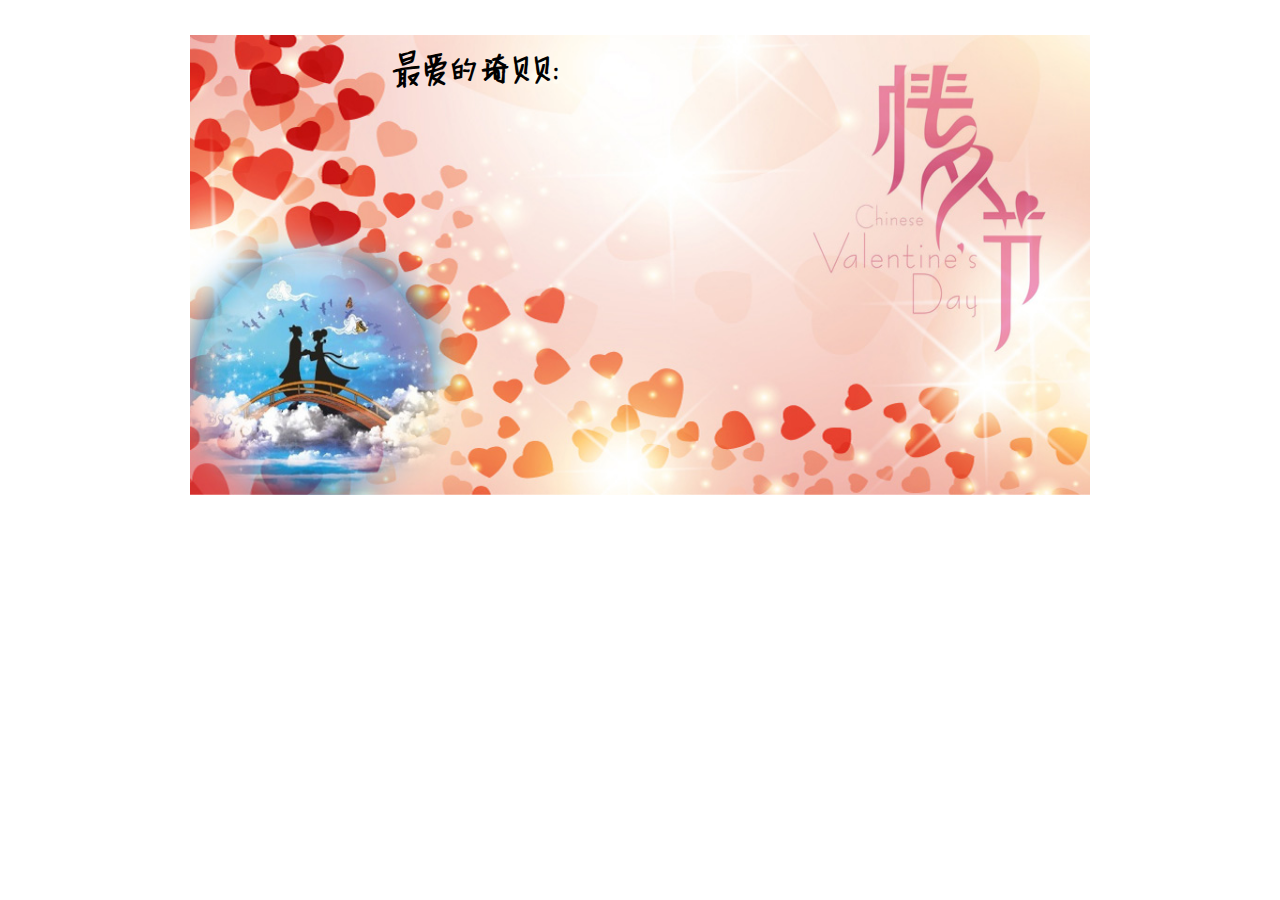
<file: 2014qixi/index.html>
<!DOCTYPE html>
<html>
<head>
    <meta charset="utf-8" name="author" content="韩冲">
    <link rel="stylesheet" href="css/style.css">
    <script src="js/jquery-2.0.2.min.js"></script>
    <script src="js/content.js"></script>
    <title>2014年七夕</title>
</head>
<body>
    <div id="content">
        <div id="code">

        </div>
    </div>
</body>
</html>
</file>
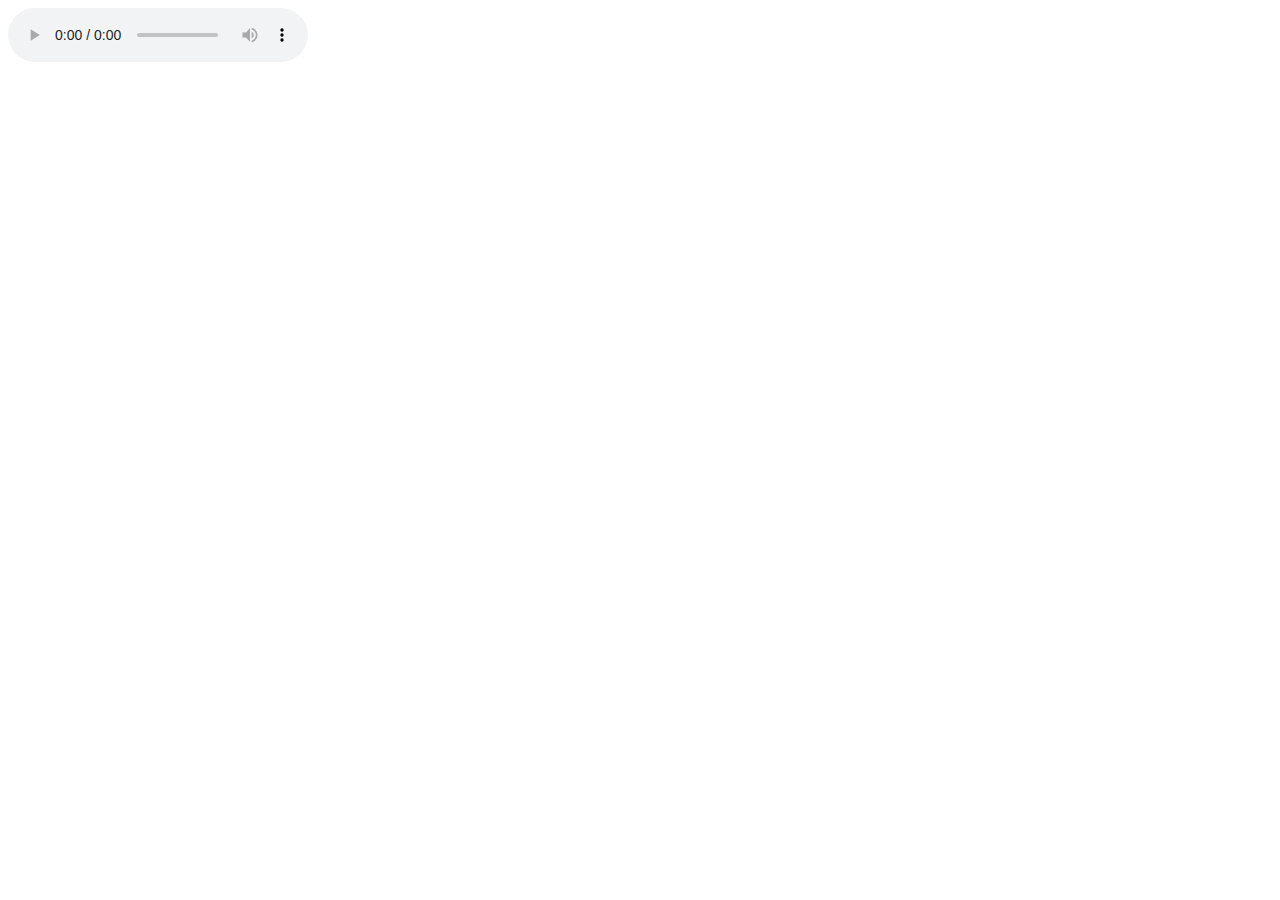
<file: Friend/index.html>
<!DOCTYPE html>
<html>
<head lang="en">
    <meta charset="UTF-8">
    <title>GiftForHanYue</title>
</head>
<body>
<audio controls="controls">
    <source src="http://hanchong-gongxiang.qiniudn.com/mp3_giftForHanYue.mp3" type="audio/mpeg">
    Your browser does not support the audio element.
</audio>
</body>
</html>
</file>
<file: 2014qixi/css/style.css>
@font-face {
    font-family:KimGirl;
    src: url(../ttf/KimsGirlType.ttf);
}
@font-face {
    font-family:xiaoWanZi;
    src: url(../ttf/xiaoWanZiTi.ttf);
}

* { margin:0px; padding:0px;}
body {text-align:center;font-family:xiaoWanZi,Arial Narrow,arial,serif;font-size:20px; color:#000000;
    line-height:45px; position:relative;margin-top: 35px;
}
li {list-style-type:none;}
.zhengWen {margin-top: 0px; text-align: center}
li strong {font-size: 30px; text-align: left}

#content {background:url(../img/bg.jpg) no-repeat center top;background-size: 900px 460px; margin: 0 auto;
    height: 460px;width: 900px;
}
#code {height: 350px;width: 400px; text-align: left; float: left; margin-left: 200px; margin-top: 10px;}
</file>
